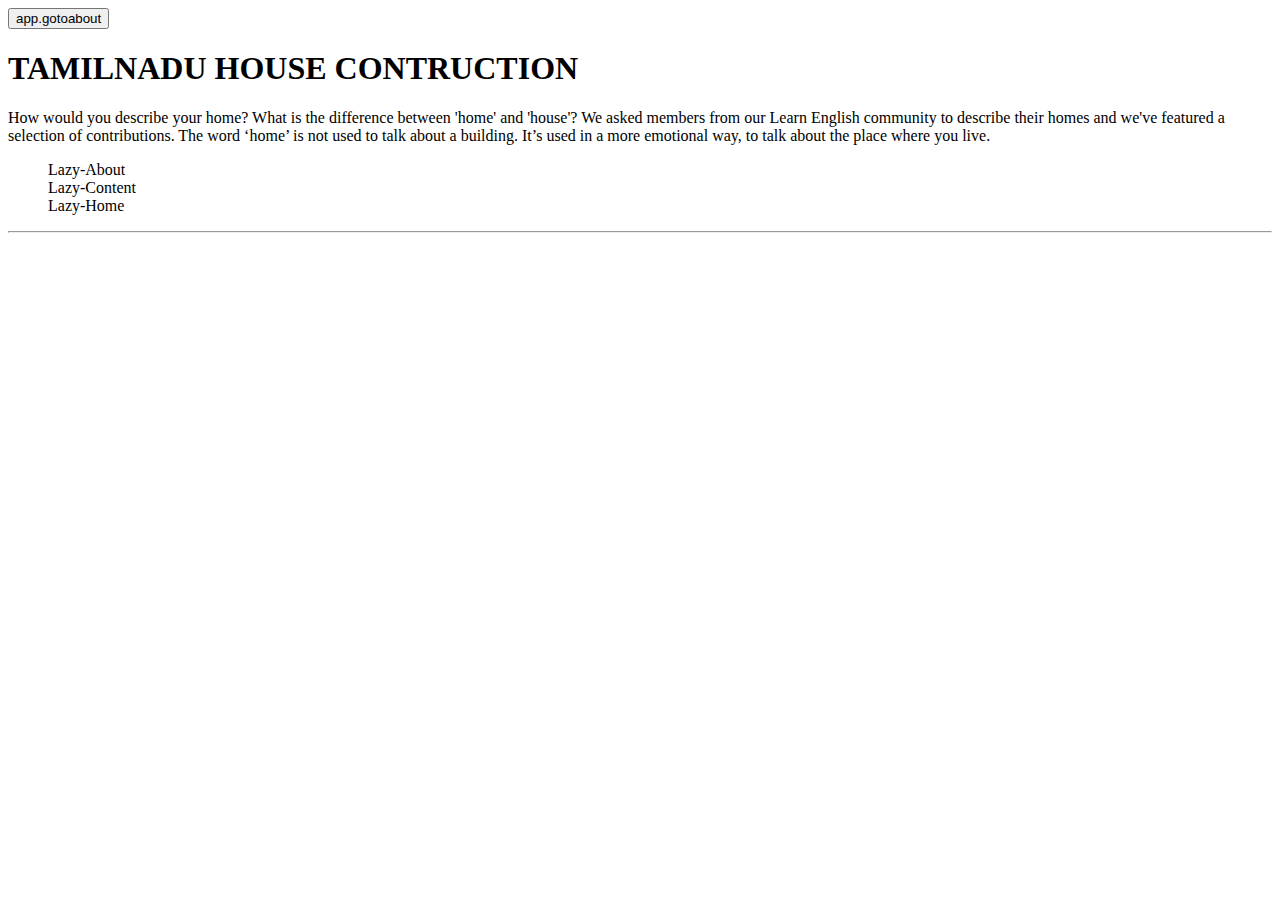
<file: src/app/app.component.html>
<!DOCTYPE html>
<html lang="en">
<head>
  <meta charset="UTF-8">
  <meta http-equiv="X-UA-Compatible" content="IE=edge">
  <meta name="viewport" content="width=device-width, initial-scale=1.0">
  <title>Document</title>
<style>
  ul{list-style-type: none;}
</style>
</head>
<body>
  <button class="btn btn-outline-primary"  (click)="gotoabout()">app.gotoabout</button>
    <h1>TAMILNADU HOUSE CONTRUCTION </h1>
    <p>How would you describe your home? What is the difference between 'home' and 'house'? We asked members from our Learn English community to describe their homes and we've featured a selection of contributions.
    The word ‘home’ is not used to talk about a building. It’s used in a more emotional way, to talk about the place where you live.  </p>
    <ul class="btn-group" role="group"  aria-label="Basic radio toggle button group">
        <li class="nav-item">
            <a class="btn btn-outline-primary" routerLink="/lazy-about" [skipLocationChange]="true">Lazy-About</a>
    
        </li>
        <li class="nav-item">
            <a class="btn btn-outline-primary" routerLink="/lazy-content" [skipLocationChange]="true">Lazy-Content</a>
    
        </li>
        <li class="nav-item">
            <a class="btn btn-outline-primary" routerLink="/lazy-home" [state]="{name:'bala', email:'bala@gamil.com'}"[skipLocationChange]="true">Lazy-Home</a>
        </li>
    </ul>
    <hr>
    <router-outlet></router-outlet> 
</body> 
</html>
</file>
